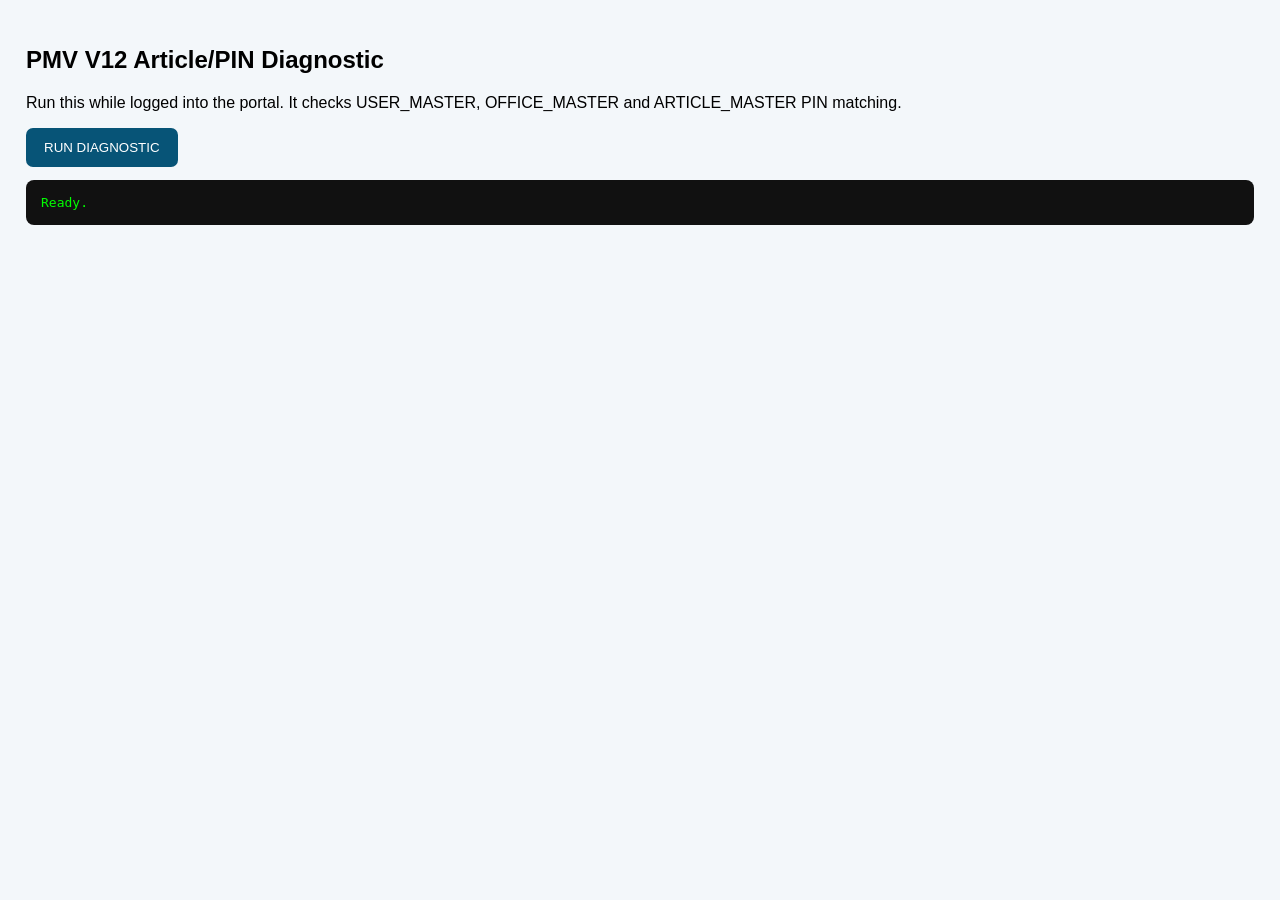
<file: ARTICLE_ACCESS_DIAGNOSTIC_V12.html>
<!doctype html><html><head><meta charset="utf-8"><meta name="viewport" content="width=device-width,initial-scale=1"><title>PMV V12 PIN Diagnostic</title><style>body{font-family:Arial,sans-serif;background:#f3f7fa;padding:18px}button{padding:12px 18px;border:0;border-radius:7px;background:#075477;color:white}pre{background:#111;color:#0f0;padding:15px;border-radius:8px;white-space:pre-wrap;overflow:auto}</style></head><body><h2>PMV V12 Article/PIN Diagnostic</h2><p>Run this while logged into the portal. It checks USER_MASTER, OFFICE_MASTER and ARTICLE_MASTER PIN matching.</p><button id="run">RUN DIAGNOSTIC</button><pre id="out">Ready.</pre><script>document.getElementById('run').onclick=async()=>{const out=document.getElementById('out');try{const s=JSON.parse(localStorage.getItem('pmv_session_v3')||'null');if(!s)throw Error('No login session in this browser. Sign in to the portal first.');const base=prompt('Enter current Apps Script /exec URL');if(!base)return;const u=base+'?action=diagnosePinAccess&session='+encodeURIComponent(JSON.stringify(s));const r=await fetch(u,{cache:'no-store'});out.textContent=await r.text()}catch(e){out.textContent='FAILED: '+e.message}};</script></body></html>
</file>
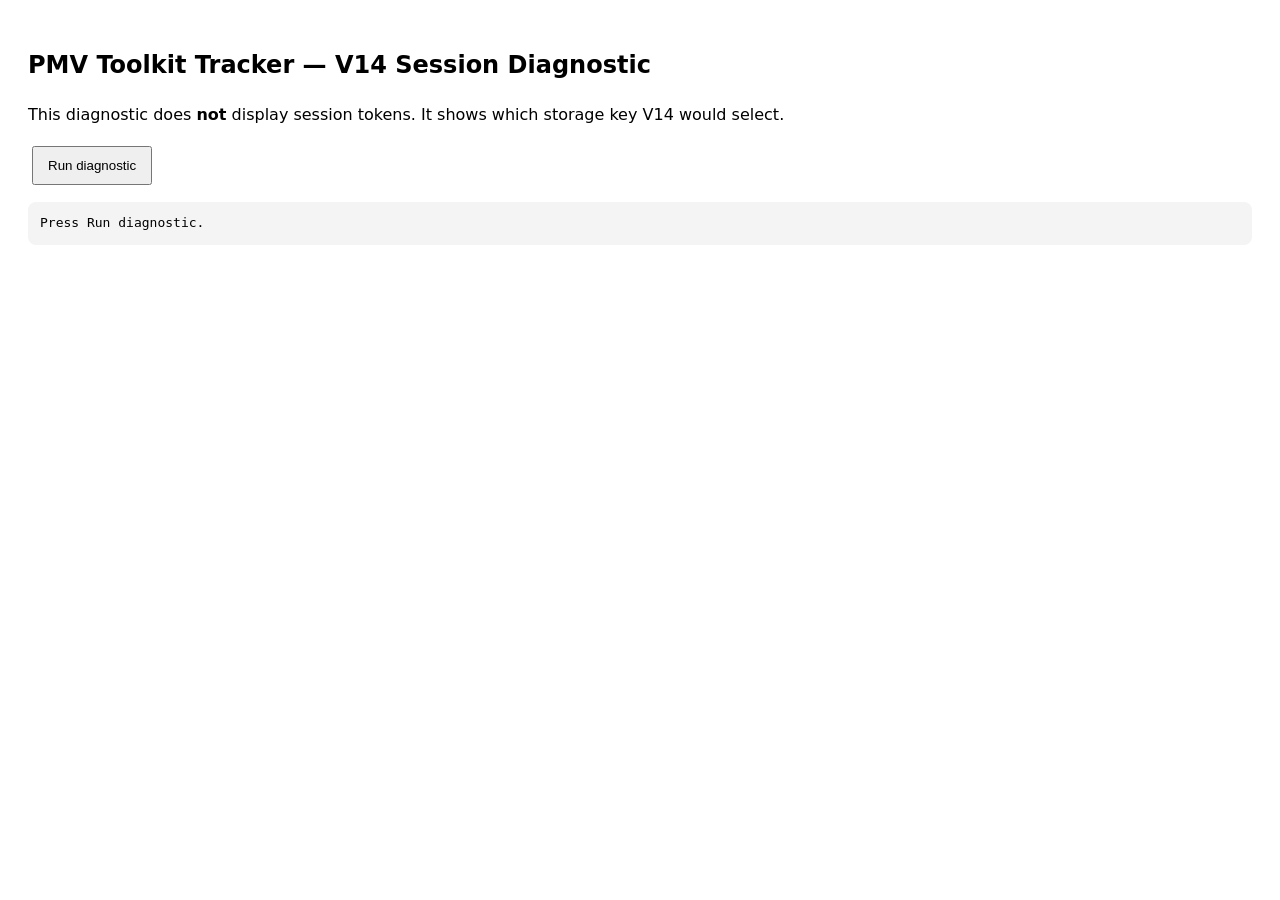
<file: ARTICLE_ACCESS_DIAGNOSTIC_V14.html>
<!doctype html>
<html lang="en">
<head>
<meta charset="utf-8">
<meta name="viewport" content="width=device-width,initial-scale=1">
<title>PMV V14 Session Diagnostic</title>
<style>
body{font-family:system-ui,sans-serif;padding:20px;line-height:1.45}
button{padding:10px 14px;margin:4px}
pre{white-space:pre-wrap;word-break:break-word;background:#f4f4f4;padding:12px;border-radius:8px}
.ok{color:green}.bad{color:#b00020}
</style>
</head>
<body>
<h2>PMV Toolkit Tracker — V14 Session Diagnostic</h2>
<p>This diagnostic does <b>not</b> display session tokens. It shows which storage key V14 would select.</p>
<button id="run">Run diagnostic</button>
<pre id="out">Press Run diagnostic.</pre>
<script>
const out=document.getElementById('out');
function parse(v){try{const x=JSON.parse(v);return x&&typeof x==='object'?x:null}catch(e){return null}}
function inspect(storage){
 const r=[];
 for(let i=0;i<storage.length;i++){
  const k=storage.key(i),x=parse(storage.getItem(k));
  if(x&&x.token&&x.userId)r.push({
   key:k,userId:x.userId,role:x.role||'',
   office:x.officeName||'',
   createdAt:x.createdAt||x.CREATED_AT||'',
   lastActive:x.lastActive||x.LAST_ACTIVE||'',
   tokenPresent:true
  });
 }
 return r;
}
document.getElementById('run').onclick=()=>{
 const primary=inspect(localStorage).concat(inspect(sessionStorage));
 out.textContent=JSON.stringify({
  time:new Date().toISOString(),
  localStorage:inspect(localStorage),
  sessionStorage:inspect(sessionStorage),
  primaryKey:'pmv_session_v3',
  primaryPresent:!!localStorage.getItem('pmv_session_v3')||!!sessionStorage.getItem('pmv_session_v3'),
  recommendation:'If pmv_session_v3 is present, V14 selects it before all legacy keys.'
 },null,2);
};
</script>
</body>
</html>
</file>
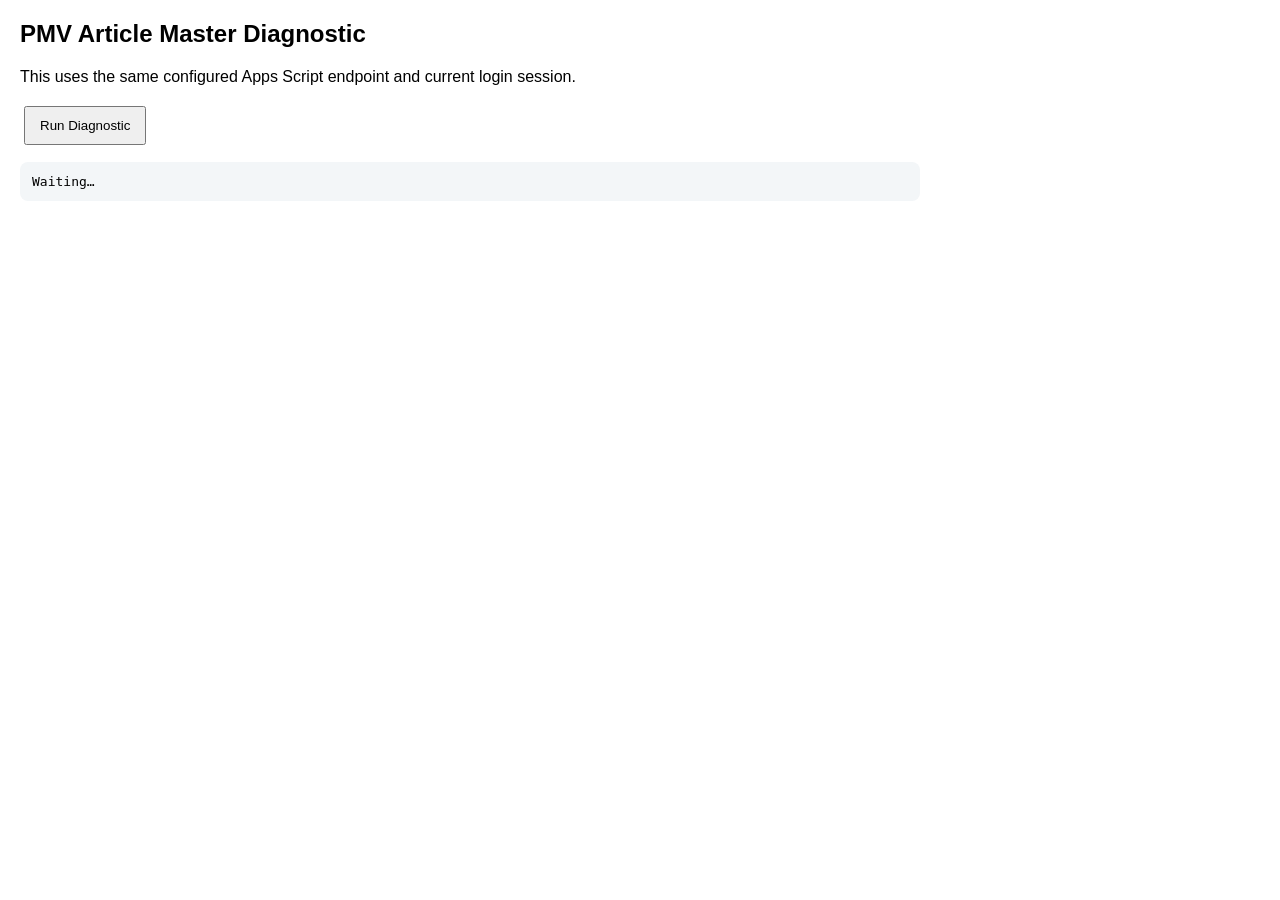
<file: ARTICLE_DIAGNOSTIC.html>
<!doctype html><html><head><meta charset="utf-8"><meta name="viewport" content="width=device-width,initial-scale=1"><title>PMV Article Diagnostic</title><style>body{font-family:Arial,sans-serif;margin:20px;max-width:900px}button{padding:10px 14px;margin:4px}pre{white-space:pre-wrap;background:#f3f6f8;padding:12px;border-radius:8px}</style></head><body><h2>PMV Article Master Diagnostic</h2><p>This uses the same configured Apps Script endpoint and current login session.</p><button id="run">Run Diagnostic</button><pre id="out">Waiting…</pre><script src="js/config.js"></script><script src="js/api.js"></script><script>document.getElementById('run').onclick=async()=>{const o=document.getElementById('out');try{const m=await PMVApi.diagnoseMaster();const s=await PMVApi.diagnoseStatus(new Date().toISOString().slice(0,10));o.textContent=JSON.stringify({master:m,status:s},null,2)}catch(e){o.textContent=e.stack||e.message||String(e)}};</script></body></html>
</file>
